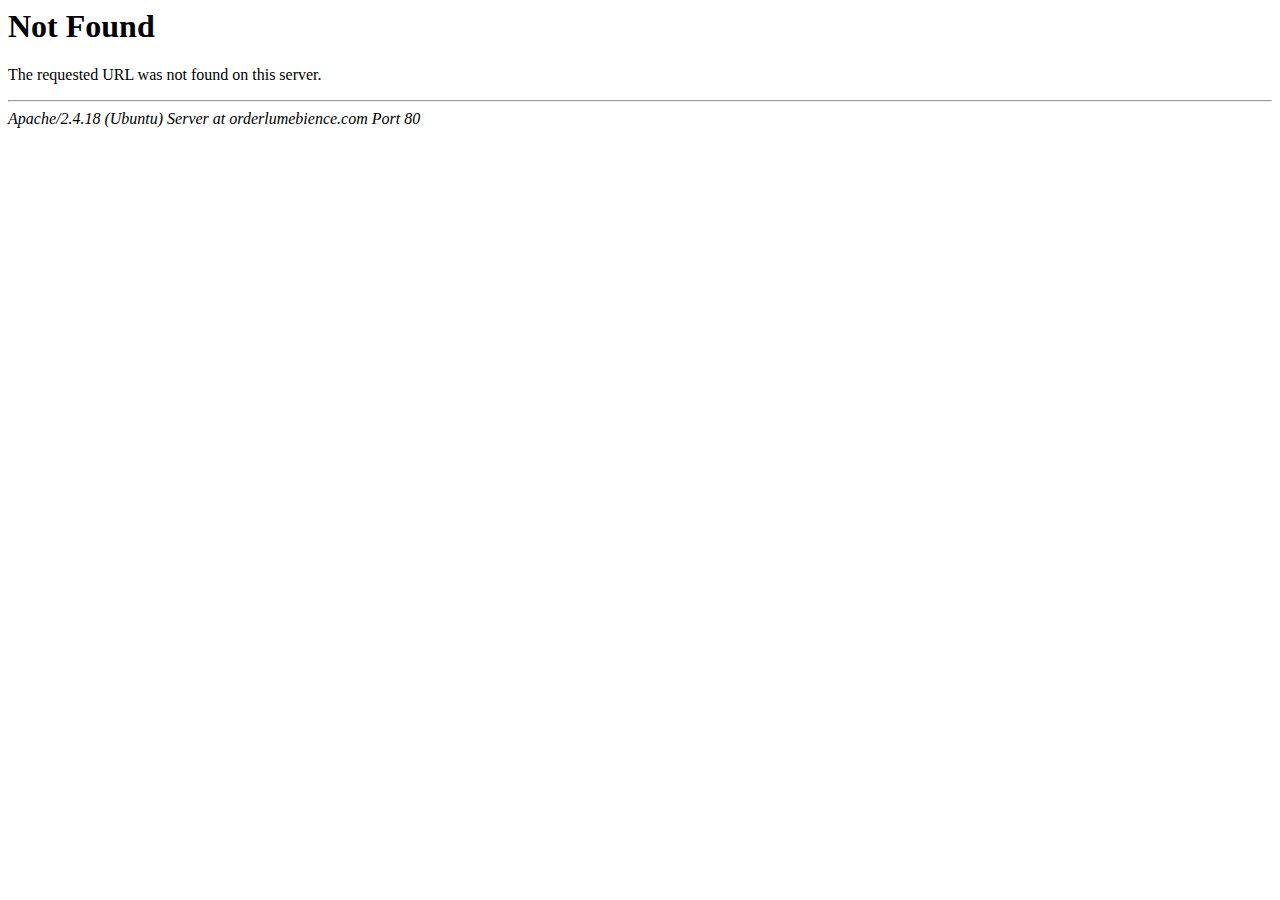
<file: css/kprofile.html>
<!DOCTYPE HTML PUBLIC "-//IETF//DTD HTML 2.0//EN">
<html><head>
<title>404 Not Found</title>
</head><body>
<h1>Not Found</h1>
<p>The requested URL was not found on this server.</p>
<hr>
<address>Apache/2.4.18 (Ubuntu) Server at orderlumebience.com Port 80</address>
</body></html>
</file>
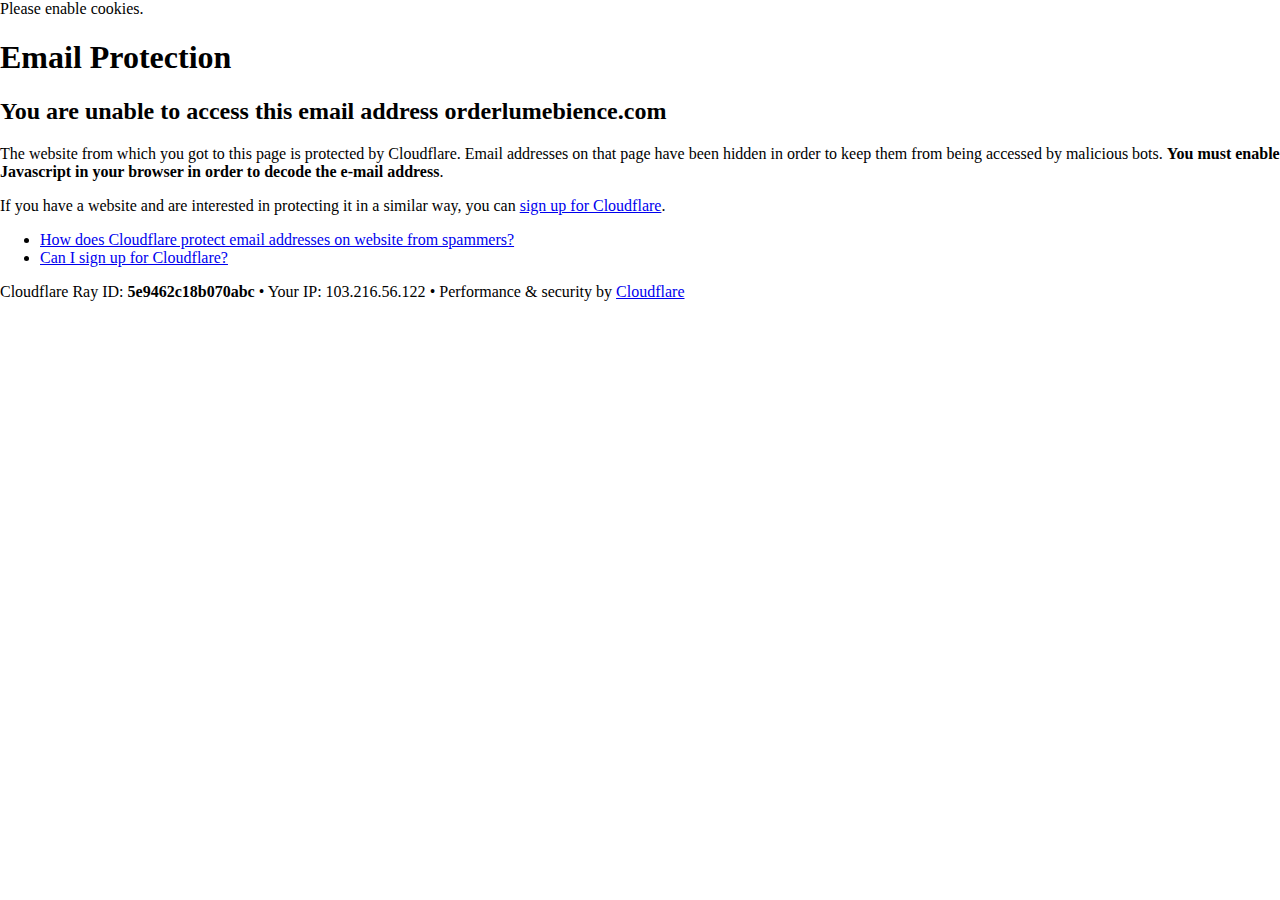
<file: cdn-cgi/l/email-protection.html>
<!DOCTYPE html>
<!--[if lt IE 7]> <html class="no-js ie6 oldie" lang="en-US"> <![endif]-->
<!--[if IE 7]>    <html class="no-js ie7 oldie" lang="en-US"> <![endif]-->
<!--[if IE 8]>    <html class="no-js ie8 oldie" lang="en-US"> <![endif]-->
<!--[if gt IE 8]><!--> <html class="no-js" lang="en-US"> <!--<![endif]-->

<!-- Mirrored from orderlumebience.com/cdn-cgi/l/email-protection by HTTrack Website Copier/3.x [XR&CO'2014], Wed, 28 Oct 2020 11:41:12 GMT -->
<!-- Added by HTTrack --><meta http-equiv="content-type" content="text/html;charset=UTF-8" /><!-- /Added by HTTrack -->
<head>
<title>Email Protection | Cloudflare</title>
<meta charset="UTF-8" />
<meta http-equiv="Content-Type" content="text/html; charset=UTF-8" />
<meta http-equiv="X-UA-Compatible" content="IE=Edge,chrome=1" />
<meta name="robots" content="noindex, nofollow" />
<meta name="viewport" content="width=device-width,initial-scale=1" />
<link rel="stylesheet" id="cf_styles-css" href="https://orderlumebience.com/cdn-cgi/styles/cf.errors.css" type="text/css" media="screen,projection" />
<!--[if lt IE 9]><link rel="stylesheet" id='cf_styles-ie-css' href="/cdn-cgi/styles/cf.errors.ie.css" type="text/css" media="screen,projection" /><![endif]-->
<style type="text/css">body{margin:0;padding:0}</style>


<!--[if gte IE 10]><!-->
<script>
  if (!navigator.cookieEnabled) {
    window.addEventListener('DOMContentLoaded', function () {
      var cookieEl = document.getElementById('cookie-alert');
      cookieEl.style.display = 'block';
    })
  }
</script>
<!--<![endif]-->


</head>
<body>
  <div id="cf-wrapper">
    <div class="cf-alert cf-alert-error cf-cookie-error" id="cookie-alert" data-translate="enable_cookies">Please enable cookies.</div>
    <div id="cf-error-details" class="cf-error-details-wrapper">
      <div class="cf-wrapper cf-header cf-error-overview">
        <h1 data-translate="block_headline">Email Protection</h1>
        <h2 class="cf-subheadline"><span data-translate="unable_to_access">You are unable to access this email address</span> orderlumebience.com</h2>
      </div><!-- /.header -->

      <div class="cf-section cf-wrapper">
        <div class="cf-columns two">
          <div class="cf-column">
            <p>The website from which you got to this page is protected by Cloudflare. Email addresses on that page have been hidden in order to keep them from being accessed by malicious bots. <strong>You must enable Javascript in your browser in order to decode the e-mail address</strong>.</p>
            <p>If you have a website and are interested in protecting it in a similar way, you can <a rel="noopener noreferrer" href="https://www.cloudflare.com/sign-up?utm_source=email_protection">sign up for Cloudflare</a>.</p>
          </div>

          <div class="cf-column">
            <div class="grid_4">
              <div class="rail">
                  <div class="panel">
                      <ul class="nobullets">
                        <li><a rel="noopener noreferrer" class="modal-link-faq" href="https://support.cloudflare.com/hc/en-us/articles/200170016-What-is-Email-Address-Obfuscation-">How does Cloudflare protect email addresses on website from spammers?</a></li>
                        <li><a rel="noopener noreferrer" class="modal-link-faq" href="https://support.cloudflare.com/hc/en-us/categories/200275218-Getting-Started">Can I sign up for Cloudflare?</a></li>
                    </ul>
                </div>
              </div>
            </div>
          </div>
        </div>
      </div><!-- /.section -->

      <div class="cf-error-footer cf-wrapper w-240 lg:w-full py-10 sm:py-4 sm:px-8 mx-auto text-center sm:text-left border-solid border-0 border-t border-gray-300">
  <p class="text-13">
    <span class="cf-footer-item sm:block sm:mb-1">Cloudflare Ray ID: <strong class="font-semibold">5e9462c18b070abc</strong></span>
    <span class="cf-footer-separator sm:hidden">&bull;</span>
    <span class="cf-footer-item sm:block sm:mb-1"><span>Your IP</span>: 103.216.56.122</span>
    <span class="cf-footer-separator sm:hidden">&bull;</span>
    <span class="cf-footer-item sm:block sm:mb-1"><span>Performance &amp; security by</span> <a rel="noopener noreferrer" href="https://www.cloudflare.com/5xx-error-landing" id="brand_link" target="_blank">Cloudflare</a></span>
    
  </p>
</div><!-- /.error-footer -->


    </div><!-- /#cf-error-details -->
  </div><!-- /#cf-wrapper -->

  <script type="text/javascript">
  window._cf_translation = {};
  
  
</script>

</body>

<!-- Mirrored from orderlumebience.com/cdn-cgi/l/email-protection by HTTrack Website Copier/3.x [XR&CO'2014], Wed, 28 Oct 2020 11:41:12 GMT -->
</html>
</file>
